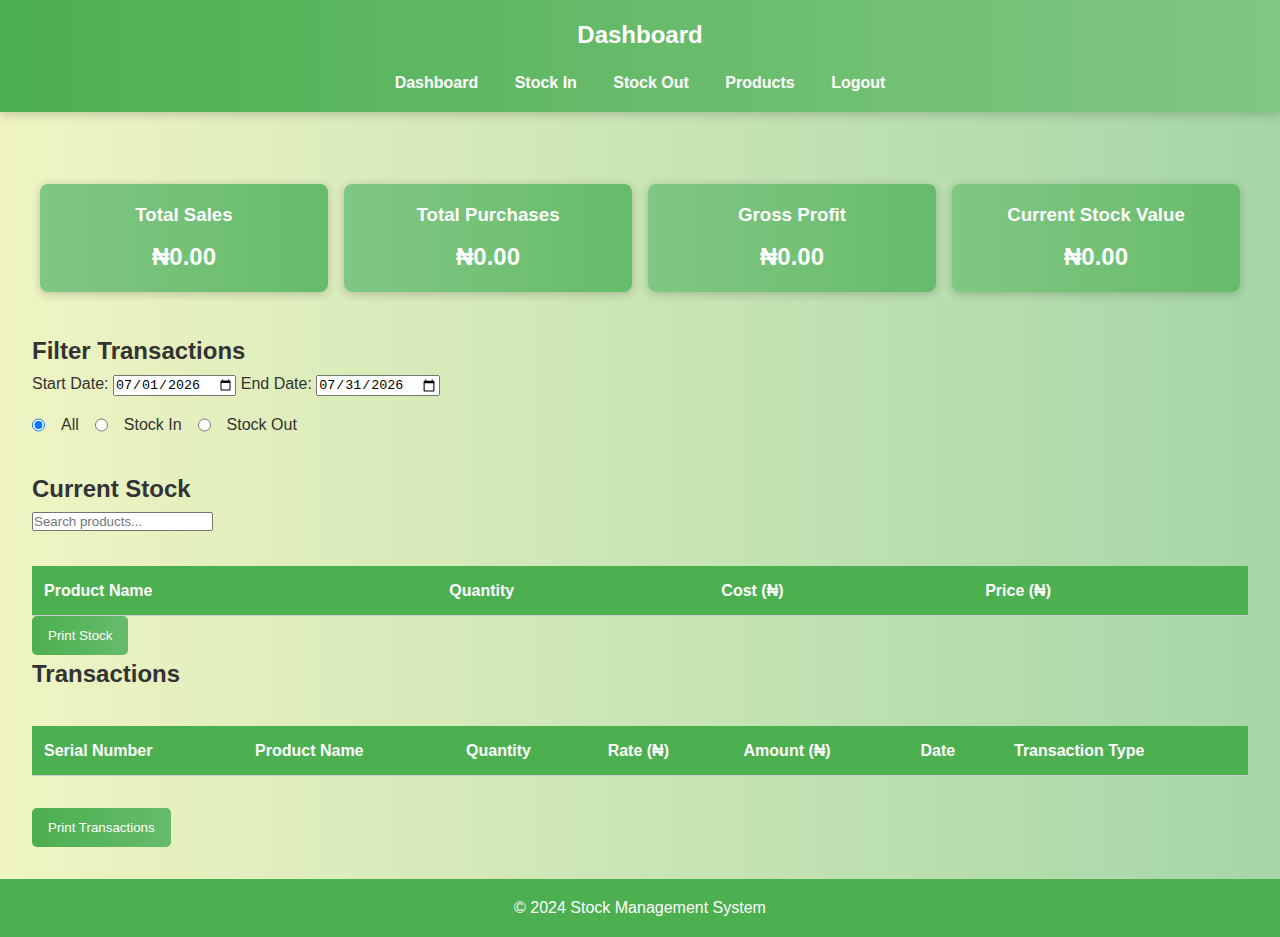
<file: index.html>
<!DOCTYPE html>
<html lang="en">
<head>
    <meta charset="UTF-8">
    <meta name="viewport" content="width=device-width, initial-scale=1.0">
    <title>Dashboard - Stock Management</title>
    <link rel="stylesheet" href="assets/css/styles.css">
    <script src="assets/js/script.js" defer></script>
</head>
<body>
    <header>
        <h1>Dashboard</h1>
        <nav>
            <a href="index.html">Dashboard</a>
            <a href="stock-in.html">Stock In</a>
            <a href="stock-out.html">Stock Out</a>
            <a href="products.html">Products</a>
            <a href="#" onclick="logout()">Logout</a>
        </nav>
    </header>

    <main>
        <section class="dashboard-summary">
            <div class="widget">
                <h3>Total Sales</h3>
                <p id="total-sales">₦0.00</p>
            </div>
            <div class="widget">
                <h3>Total Purchases</h3>
                <p id="total-purchases">₦0.00</p>
            </div>
            <div class="widget">
                <h3>Gross Profit</h3>
                <p id="gross-profit">₦0.00</p>
            </div>
            <div class="widget">
                <h3>Current Stock Value</h3>
                <p id="stock-value">₦0.00</p>
            </div>
        </section>

        <section class="transactions-filter">
            <h2>Filter Transactions</h2>
            <form id="transaction-filter-form">
                <label for="start-date">Start Date:</label>
                <input type="date" id="start-date" onchange="filterTransactions()">
                <label for="end-date">End Date:</label>
                <input type="date" id="end-date" onchange="filterTransactions()">

                <div class="transaction-type">
                    <input type="radio" id="all-transactions" name="transaction-type" value="all" checked onchange="filterTransactions()">
                    <label for="all-transactions">All</label>
                    <input type="radio" id="stock-in" name="transaction-type" value="in" onchange="filterTransactions()">
                    <label for="stock-in">Stock In</label>
                    <input type="radio" id="stock-out" name="transaction-type" value="out" onchange="filterTransactions()">
                    <label for="stock-out">Stock Out</label>
                </div>
            </form>
        </section>

        <section class="current-stock">
            <h2>Current Stock</h2>
            <div id="search-bar">
                <input type="text" id="search-input" placeholder="Search products..." oninput="searchProducts()">
            </div>
            <table>
                <thead>
                    <tr>
                        <th>Product Name</th>
                        <th>Quantity</th>
                        <th>Cost (₦)</th>
                        <th>Price (₦)</th>
                    </tr>
                </thead>
                <tbody id="products-table-body">
                    <!-- Products will be dynamically added here -->
                </tbody>
            </table>
            <button onclick="printStock()">Print Stock</button>
        </section>

        <section class="transactions-table">
            <h2>Transactions</h2>
            <table id="transactions-table">
                <thead>
                    <tr>
                        <th>Serial Number</th>
                        <th>Product Name</th>
                        <th>Quantity</th>
                        <th>Rate (₦)</th>
                        <th>Amount (₦)</th>
                        <th>Date</th>
                        <th>Transaction Type</th>
                    </tr>
                </thead>
                <tbody id="transactions-table-body">
                    <!-- Transactions will be dynamically loaded here -->
                </tbody>
            </table>
            <button onclick="printTransactions()">Print Transactions</button>
        </section>
    </main>

    <footer>
        <p>&copy; 2024 Stock Management System</p>
    </footer>

    <script src="assets/js/script.js"></script>
</body>
</html>
</file>
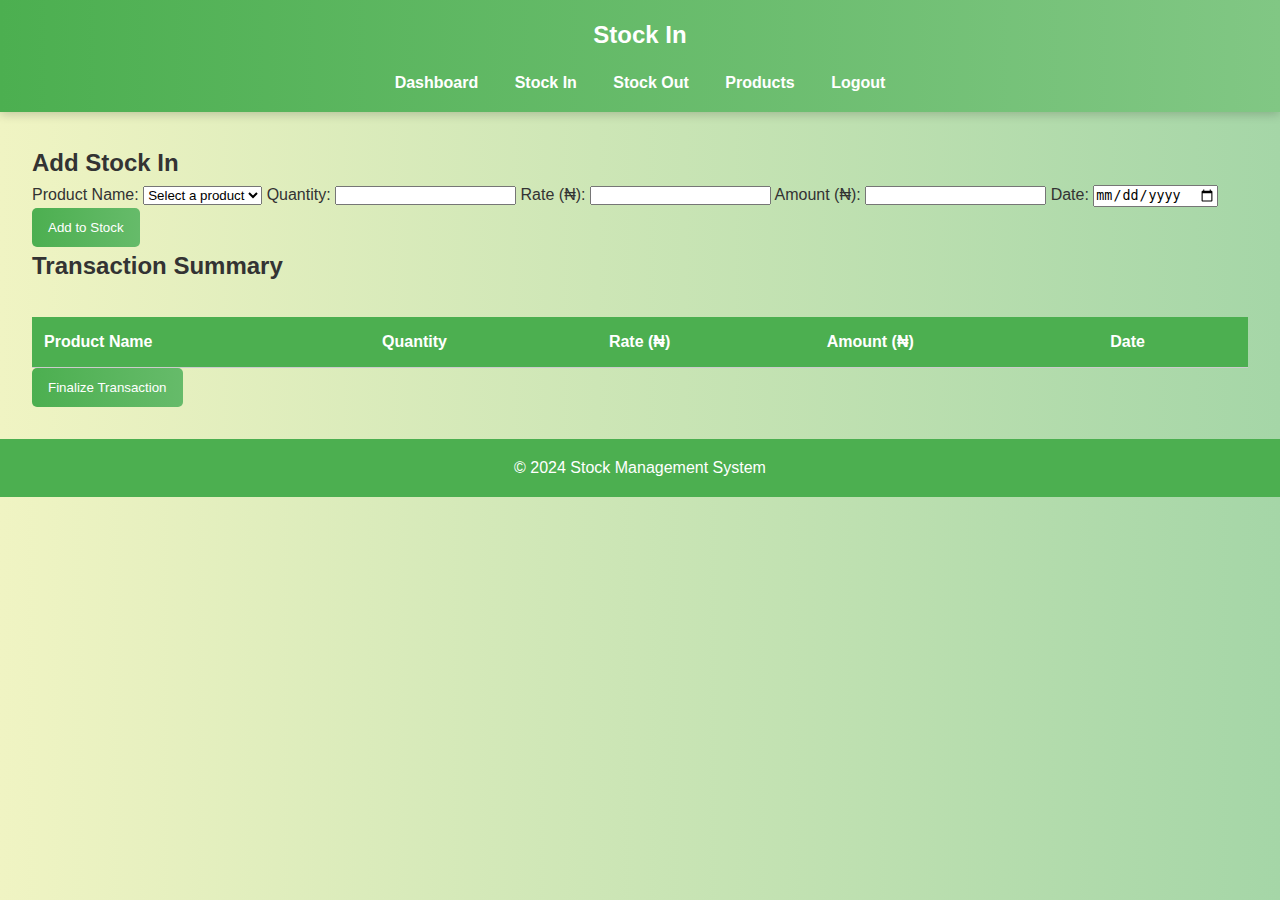
<file: stock-in.html>
<!DOCTYPE html>
<html lang="en">
<head>
    <meta charset="UTF-8">
    <meta name="viewport" content="width=device-width, initial-scale=1.0">
    <title>Stock In - Stock Management</title>
    <link rel="stylesheet" href="assets/css/styles.css">
    <script src="assets/js/stock-in.js" defer></script>
</head>
<body>
    <header>
        <h1>Stock In</h1>
        <nav>
            <a href="index.html">Dashboard</a>
            <a href="stock-in.html">Stock In</a>
            <a href="stock-out.html">Stock Out</a>
            <a href="products.html">Products</a>
            <a href="#" onclick="logout()">Logout</a>
        </nav>
    </header>

    <main>
        <section class="stock-in-form">
            <h2>Add Stock In</h2>
            <form id="stock-in-form" onsubmit="addStockIn(event)">
                <label for="product-select">Product Name:</label>
                <select id="product-select" required onchange="loadProductDetails()">
                    <option value="" disabled selected>Select a product</option>
                    <!-- Product options will be populated dynamically -->
                </select>
                
                <label for="quantity">Quantity:</label>
                <input type="number" id="quantity" required oninput="calculateAmount()">
                
                <label for="rate">Rate (₦):</label>
                <input type="number" id="rate" required readonly>

                <label for="amount">Amount (₦):</label>
                <input type="text" id="amount" readonly>

                <label for="date">Date:</label>
                <input type="date" id="date" required>

                <button type="submit">Add to Stock</button>
            </form>
        </section>

        <section class="transaction-table">
            <h2>Transaction Summary</h2>
            <table>
                <thead>
                    <tr>
                        <th>Product Name</th>
                        <th>Quantity</th>
                        <th>Rate (₦)</th>
                        <th>Amount (₦)</th>
                        <th>Date</th>
                    </tr>
                </thead>
                <tbody id="transaction-table-body">
                    <!-- Added products will be listed here -->
                </tbody>
            </table>
            <button onclick="finalizeTransaction()">Finalize Transaction</button>
        </section>
    </main>

    <footer>
        <p>&copy; 2024 Stock Management System</p>
    </footer>
</body>
</html>
</file>
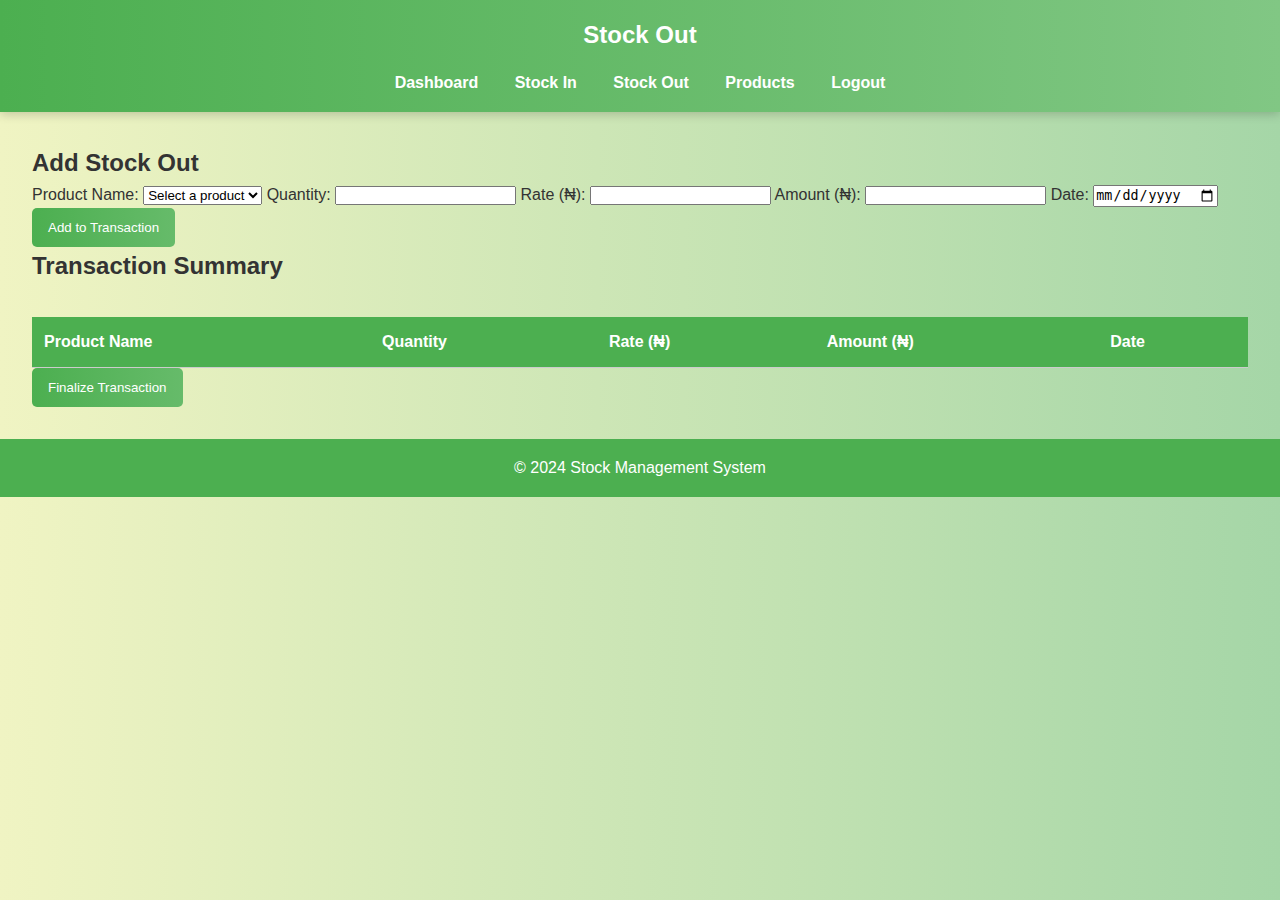
<file: stock-out.html>
<!DOCTYPE html>
<html lang="en">
<head>
    <meta charset="UTF-8">
    <meta name="viewport" content="width=device-width, initial-scale=1.0">
    <title>Stock Out - Stock Management</title>
    <link rel="stylesheet" href="assets/css/styles.css">
    <script src="assets/js/stock-out.js" defer></script>
</head>
<body>
    <header>
        <h1>Stock Out</h1>
        <nav>
            <a href="index.html">Dashboard</a>
            <a href="stock-in.html">Stock In</a>
            <a href="stock-out.html">Stock Out</a>
            <a href="products.html">Products</a>
            <a href="#" onclick="logout()">Logout</a>
        </nav>
    </header>

    <main>
        <section class="stock-out-form">
            <h2>Add Stock Out</h2>
            <form id="stock-out-form" onsubmit="addStockOut(event)">
                <label for="product-select">Product Name:</label>
                <select id="product-select" required onchange="loadProductDetails()">
                    <option value="" disabled selected>Select a product</option>
                    <!-- Product options will be populated dynamically -->
                </select>
                
                <label for="quantity">Quantity:</label>
                <input type="number" id="quantity" required oninput="calculateAmount()">
                
                <label for="rate">Rate (₦):</label>
                <input type="number" id="rate" required readonly>

                <label for="amount">Amount (₦):</label>
                <input type="text" id="amount" readonly>

                <label for="date">Date:</label>
                <input type="date" id="date" required>

                <button type="submit">Add to Transaction</button>
            </form>
        </section>

        <section class="transaction-table">
            <h2>Transaction Summary</h2>
            <table>
                <thead>
                    <tr>
                        <th>Product Name</th>
                        <th>Quantity</th>
                        <th>Rate (₦)</th>
                        <th>Amount (₦)</th>
                        <th>Date</th>
                    </tr>
                </thead>
                <tbody id="transaction-table-body">
                    <!-- Added products will be listed here -->
                </tbody>
            </table>
            <button onclick="finalizeTransaction()">Finalize Transaction</button>
        </section>
    </main>

    <footer>
        <p>&copy; 2024 Stock Management System</p>
    </footer>
</body>
</html>
</file>
<file: assets/css/styles.css>
/* Reset some default browser styles */
* {
    margin: 0;
    padding: 0;
    box-sizing: border-box;
}

/* Body and overall layout */
body {
    font-family: Arial, sans-serif;
    line-height: 1.6;
    background: linear-gradient(to right, #f0f4c3, #a5d6a7);
    color: #333;
}

/* Header styling */
header {
    background: linear-gradient(to right, #4caf50, #81c784);
    padding: 1rem;
    text-align: center;
    box-shadow: 0 2px 10px rgba(0, 0, 0, 0.2);
}

header h1 {
    color: white;
    font-size: 1.5rem; /* Adjusted for better scaling */
}

/* Widget styling */
.dashboard-summary {
    display: flex;
    justify-content: space-around;
    flex-wrap: wrap;
    margin: 2rem 0; /* Increased for better spacing */
}

.widget {
    background: linear-gradient(to right, #81c784, #66bb6a);
    padding: 1rem;
    border-radius: 8px;
    box-shadow: 0 2px 10px rgba(0, 0, 0, 0.2);
    color: white;
    text-align: center;
    flex: 1 1 calc(22% - 1rem); /* Responsive width */
    margin: 0.5rem; /* Margin for better spacing */
}

.widget h3 {
    margin-bottom: 0.5rem; /* Reduced margin */
}

.widget p {
    font-size: 1.5rem; /* Responsive font size */
    font-weight: bold;
}

/* Transactions filter form */
.transactions-filter {
    margin: 2rem 0; /* Increased margin */
}

.transaction-type {
    display: flex;
    gap: 1rem; /* Reduced gap for better spacing */
    margin-top: 1rem;
}

/* Stock and transactions table styling */
#stock-table,
#transactions-table {
    width: 100%;
    border-collapse: collapse;
    margin-bottom: 2rem; /* Increased margin */
}

#stock-table th,
#transactions-table th,
#stock-table td,
#transactions-table td {
    padding: 0.75rem; /* Adjusted padding */
    text-align: left;
    border-bottom: 1px solid #ccc;
}

#stock-table tbody tr.low-stock {
    background-color: #ffccbc;
}

#stock-table tbody tr.low-stock td {
    color: #d32f2f;
    font-weight: bold;
}

/* Actions section */
.actions {
    text-align: center;
    margin-bottom: 2rem; /* Increased margin */
}

.actions button {
    margin: 0 0.5rem; /* Reduced margin for tighter grouping */
}

/* Navigation styling */
nav {
    margin-top: 1rem; /* Increased margin */
}

nav a {
    color: white;
    text-decoration: none;
    margin: 0 1rem; /* Adjusted margin */
    font-weight: bold;
    transition: color 0.3s;
}

nav a:hover {
    color: #f0f4c3;
}

/* Main content styling */
main {
    padding: 2rem; /* Increased padding for better layout */
}

/* Form and input styles */
#product-form {
    background: white;
    padding: 1.5rem; /* Adjusted padding */
    border-radius: 8px;
    box-shadow: 0 2px 10px rgba(0, 0, 0, 0.2);
    margin-bottom: 2rem; /* Increased margin */
}

#product-form input {
    width: 100%;
    padding: 0.75rem; /* Adjusted padding */
    margin: 0.75rem 0; /* Adjusted margin */
    border: 1px solid #ccc;
    border-radius: 5px;
    transition: border-color 0.3s;
}

#product-form input:focus {
    border-color: #4caf50;
    outline: none;
}

/* Button styling */
button {
    background: linear-gradient(to right, #4caf50, #66bb6a);
    color: white;
    border: none;
    padding: 0.75rem 1rem; /* Adjusted padding */
    border-radius: 5px;
    cursor: pointer;
    transition: background 0.3s, transform 0.2s;
}

button:hover {
    background: linear-gradient(to right, #66bb6a, #4caf50);
    transform: translateY(-2px);
}

/* Table styling */
table {
    width: 100%;
    border-collapse: collapse;
    margin-top: 2rem; /* Increased margin */
}

table th,
table td {
    padding: 0.75rem; /* Adjusted padding */
    text-align: left;
    border-bottom: 1px solid #ccc;
    transition: background 0.3s;
}

table th {
    background: #4caf50;
    color: white;
}

table tr:hover {
    background: #f1f8e9;
}

/* Responsive styling */
@media (max-width: 768px) {
    .widget {
        flex: 1 1 calc(45% - 1rem); /* Adjusted for smaller screens */
    }

    #stock-table,
    #transactions-table {
        font-size: 14px; /* Adjusted font size */
    }

    .transaction-type {
        flex-direction: column;
    }

    header {
        text-align: center;
    }

    nav {
        display: flex;
        flex-direction: column;
    }

    nav a {
        margin: 5px 0;
    }

    #product-form {
        margin-bottom: 1rem; /* Adjusted for smaller screens */
    }
}

/* Footer styling */
footer {
    text-align: center;
    padding: 1rem; /* Adjusted padding */
    background: #4caf50;
    color: white;
    position: relative; /* Changed to relative for better flow */
}

/* Close button styling */
.close-btn {
    position: absolute;
    top: 10px;
    right: 10px;
    background-color: red;
    color: white;
    border: none;
    border-radius: 50%;
    width: 30px;
    height: 30px;
    font-size: 18px;
    cursor: pointer;
}

.close-btn:hover {
    background-color: darkred;
}
</file>
